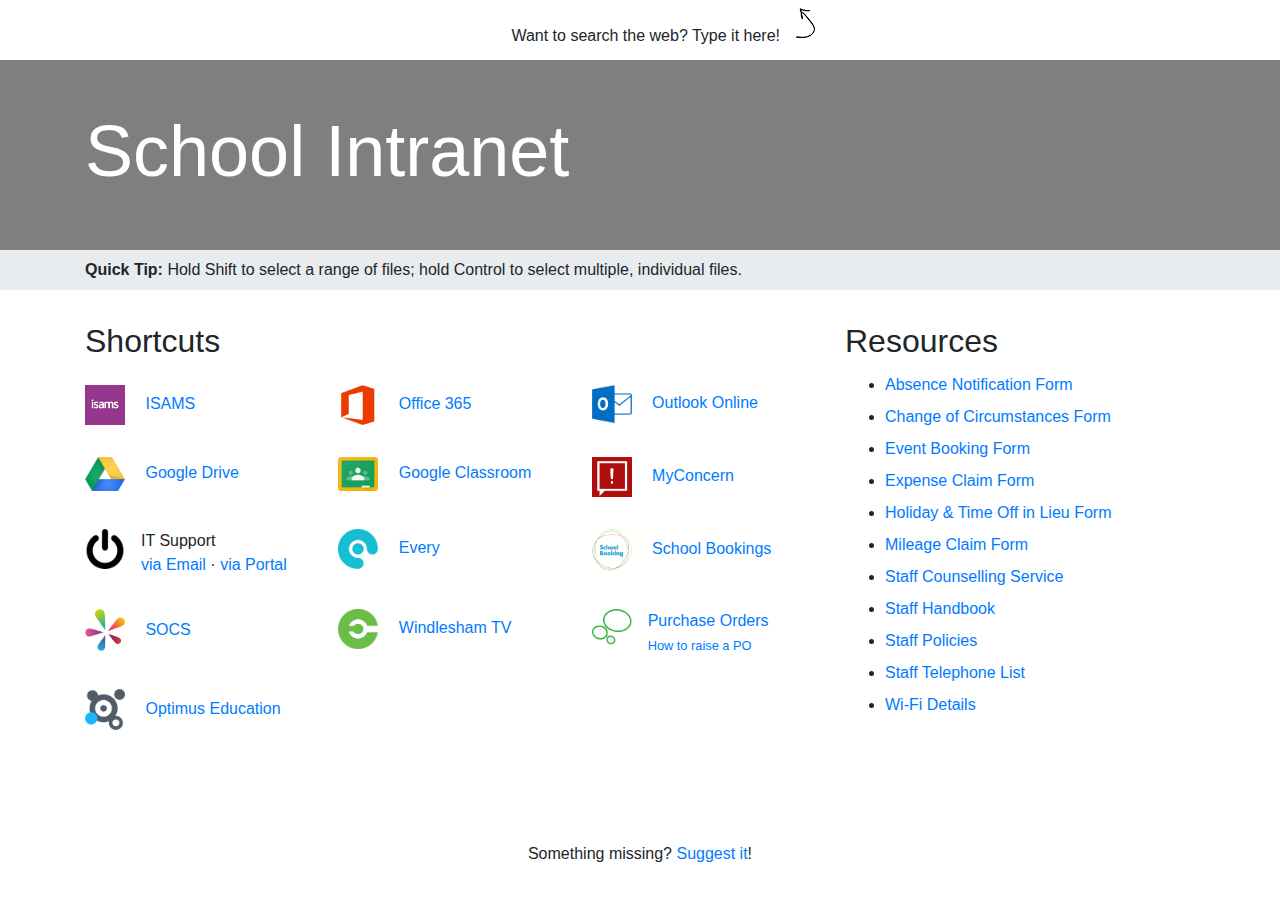
<file: School Home Page/index.html>
<!doctype html>
<html lang="en">
  <head>
    <meta charset="utf-8">
    <meta name="viewport" content="width=device-width, initial-scale=1, shrink-to-fit=no">
    <meta name="description" content="">
    <meta name="author" content="">
    <link rel="icon" href="includes/favicon.ico">

    <title>School Intranet</title>

    <!-- Bootstrap core CSS -->
    <link href="includes/bootstrap/css/bootstrap.min.css" rel="stylesheet">

    <!-- Custom styles for this template -->
    <link href="includes/styles.css" rel="stylesheet">
  </head>

  <body>

		<div class="modal fade" id="staffPoliciesModal" tabindex="-1" role="dialog" aria-labelledby="staffPoliciesModalLabel" aria-hidden="true">
			<div class="modal-dialog" role="document">
				<div class="modal-content">
					<div class="modal-header">
						<h5 class="modal-title" id="exampleModalLabel">To the K Drive!</h5>
						<button type="button" class="close" data-dismiss="modal" aria-label="Close">
							<span aria-hidden="true">&times;</span>
						</button>
					</div>
					<div class="modal-body">
						Sorry, they can't be opened directly. You can find them in &apos;K:\Staff\Bursary\2018 - 2019 Policies&apos; though.
					</div>
					<div class="modal-footer">
						<button type="button" class="btn btn-secondary" data-dismiss="modal">Close</button>
					</div>
				</div>
			</div>
		</div>

    <main role="main">
			
			<div class="container py-2">
				<div class="row">
					<div class="col-8">
						<div class="media">
							<div class="media-body text-right mt-3 mb-1">
								Want to search the web? Type it here!
							</div>
							<img class="ml-3" src="images/arrow_up.png">
						</div>
					</div>
				</div>
			</div>
			
      <div id="titlejumbo" class="jumbotron mb-0 py-4 py-lg-5">
        <div class="container">
          <h1 class="display-3">School Intranet</h1>
        </div>
      </div>
			
			<div id="quicktip" class="jumbotron p-2">
        <div class="container">
          <span class="font-weight-bold">Quick Tip:</span> Hold Shift to select a range of files; hold Control to select multiple, individual files.
        </div>
      </div>
			
      <div class="container">
				
				<div class="row">
					
					<div class="col-md-8">
						<h2>Shortcuts</h2>
						<div class="row">
							<a class="col-md-4 my-2 py-2 shortcut" href="<url redacted>">
								<div>
									<img class="mr-3" src="images/logos/isams.jpg" style="width: 40px;">
									ISAMS
								</div>
							</a>
							
							<a class="col-md-4 my-2 py-2 shortcut" href="https://www.office.com">
								<div>
									<img class="mr-3" src="images/logos/office.png" style="width: 40px;">
									Office 365
								</div>
							</a>
							
							<a class="col-md-4 my-2 py-2 shortcut" href="<url redacted>">
								<div>
									<img class="mr-3" src="images/logos/outlook.png" style="width: 40px;">
									Outlook Online
								</div>
							</a>
							
							<a class="col-md-4 my-2 py-2 shortcut" href="https://drive.google.com">
								<div>
									<img class="mr-3" src="images/logos/google.png" style="width: 40px;">
									Google Drive
								</div>
							</a>
							
							<a class="col-md-4 my-2 py-2 shortcut" href="https://classroom.google.com">
								<div>
									<img class="mr-3" src="images/logos/gclassroom.png" style="width: 40px;">
									Google Classroom
								</div>
							</a>
							
							<a class="col-md-4 my-2 py-2 shortcut" href="https://www.myconcern.education">
								<div>
									<img class="mr-3" src="images/logos/myconcern.png" style="width: 40px;">
									MyConcern
								</div>
							</a>
							
							<span class="col-md-4 my-2 py-2 shortcut">
								<div>
									<img class="mr-3" src="images/logos/it.png" style="width: 40px; float: left;">
									IT Support<br>
									<a href="mailto:<address redacted>">via Email</a> &middot; <a href="<url redacted>">via Portal</a>
								</div>
							</span>
							
							<a class="col-md-4 my-2 py-2 shortcut" href="https://every.education">
								<div>
									<img class="mr-3" src="images/logos/every.png" style="width: 40px;">
									Every
								</div>
							</a>
							
							<a class="col-md-4 my-2 py-2 shortcut" href="<url redacted>">
								<div>
									<img class="mr-3" src="images/logos/bookings.png" style="width: 40px;">
									School Bookings
								</div>
							</a>
							
							<a class="col-md-4 my-2 py-2 shortcut" href="<url redacted>">
								<div>
									<img class="mr-3" src="images/logos/socs.png" style="width: 40px;">
									SOCS
								</div>
							</a>
							
							<a class="col-md-4 my-2 py-2 shortcut" href="<url redacted>">
								<div>
									<img class="mr-3" src="images/logos/estream.png" style="width: 40px;">
									Windlesham TV
								</div>
							</a>
							
							<!--<a class="col-md-4 my-2 py-2 shortcut" href="<url redacted>">
								<div>
									<img class="mr-3" src="images/logos/focalpoint.png" style="width: 40px;">
									Focal Point
								</div>
							</a>-->

							<span class="col-md-4 my-2 py-2 shortcut">
								<div>
									<img class="mr-3" src="images/logos/purchase_orders.png" style="width: 40px; float: left;">
									<a href="<url redacted>">Purchase Orders</a><br>
									<a class="small" href="<url redacted>">How to raise a PO</a>
								</div>
							</span>
							
							<a class="col-md-4 my-2 py-2 shortcut" href="<url redacted>">
								<div>
									<img class="mr-3" src="images/logos/optimus.png" style="width: 40px;">
									Optimus Education
								</div>
							</a>
							
							
							
						</div>
					</div>
					
					<div class="col-md-4 mt-3 mt-md-0">
						<h2>Resources</h2>
						<ul>
							<li class="py-1"><a href="<url redacted>">Absence Notification Form</a></li>
							<li class="py-1"><a href="<url redacted>">Change of Circumstances Form</a></li>
							<li class="py-1"><a href="<url redacted>">Event Booking Form</a></li>
							<li class="py-1"><a href="<url redacted>">Expense Claim Form</a></li>
							<li class="py-1"><a href="<url redacted>">Holiday &amp; Time Off in Lieu Form</a></li>
							<li class="py-1"><a href="<url redacted>">Mileage Claim Form</a></li>
							<!--<li class="py-1"><a href="<url redacted>">&apos;No Photo&apos; Children List</a></li>-->
							<li class="py-1"><a href="<url redacted>">Staff Counselling Service</a></li>
							<li class="py-1"><a href="<url redacted>">Staff Handbook</a></li>
							<li class="py-1"><a href="#staffPoliciesModal" data-toggle="modal" data-target="#staffPoliciesModal">Staff Policies</a></li>
							<li class="py-1"><a href="<url redacted>">Staff Telephone List</a></li>
							<li class="py-1"><a href="wifi.html">Wi-Fi Details</a></li>
						</ul>
					</div>
				</div>
      </div>
			
			<div class="row">
				<div class="col pt-5 mt-5 text-center">
					<p class="font-weight-light">Something missing? <a href="mailto:<address redacted>?subject=Intranet Suggestion">Suggest it</a>!</p>
				</div>
			</div>

    </main><!-- /.container -->

    <!-- Bootstrap core JavaScript
    ================================================== -->
    <!-- Placed at the end of the document so the pages load faster -->
    <script src="https://code.jquery.com/jquery-3.2.1.slim.min.js" integrity="sha384-KJ3o2DKtIkvYIK3UENzmM7KCkRr/rE9/Qpg6aAZGJwFDMVNA/GpGFF93hXpG5KkN" crossorigin="anonymous"></script>
    <script src="includes/bootstrap/js/bootstrap.min.js"></script>
  </body>
</html>
</file>
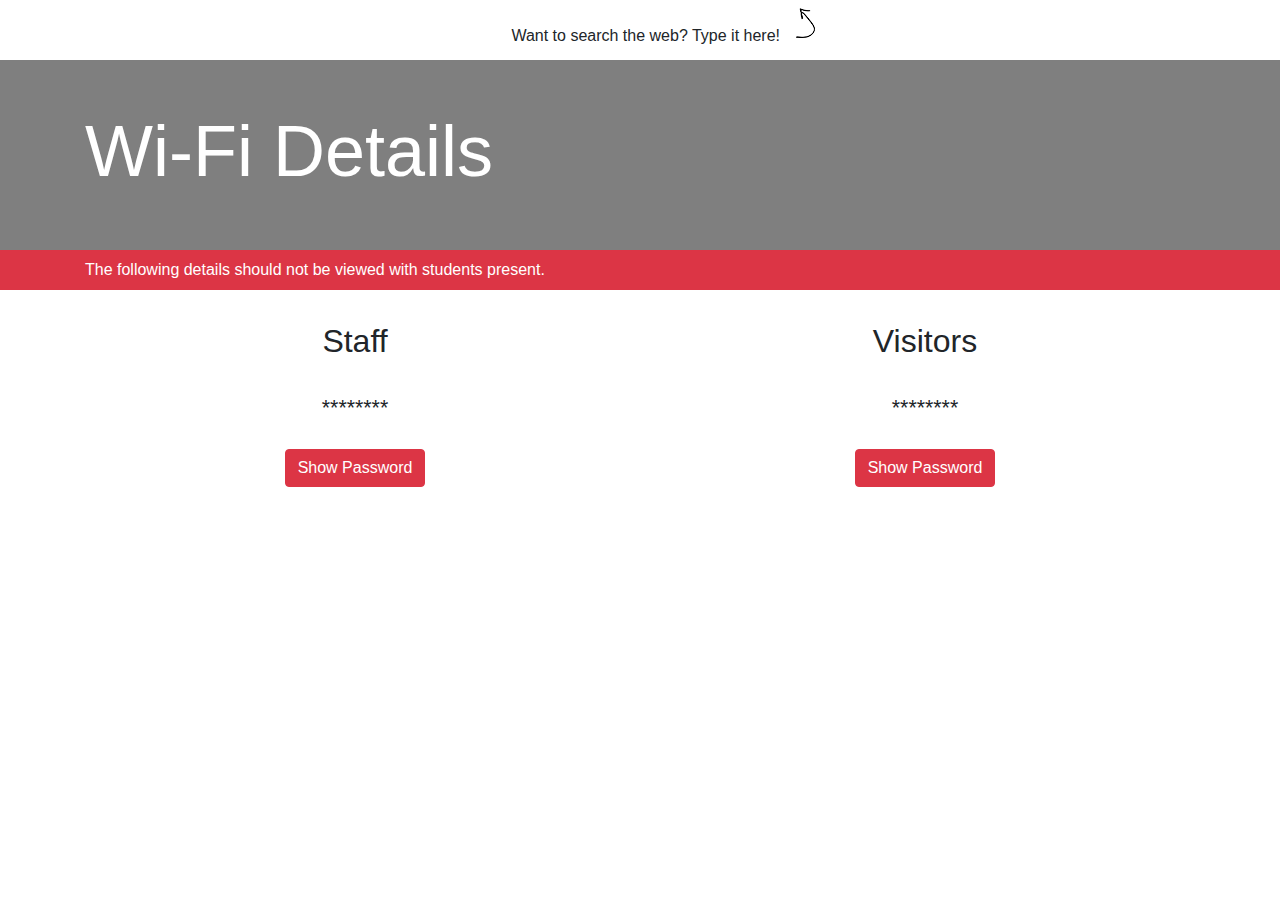
<file: School Home Page/wifi.html>
<!doctype html>
<html lang="en">
  <head>
    <meta charset="utf-8">
    <meta name="viewport" content="width=device-width, initial-scale=1, shrink-to-fit=no">
    <meta name="description" content="">
    <meta name="author" content="">
    <link rel="icon" href="includes/favicon.ico">

    <title>School Intranet</title>

    <!-- Bootstrap core CSS -->
    <link href="includes/bootstrap/css/bootstrap.min.css" rel="stylesheet">

    <!-- Custom styles for this template -->
    <link href="includes/styles.css" rel="stylesheet">
  </head>

  <body>

    <main role="main">
			
			<div class="container py-2">
				<div class="row">
					<div class="col-8">
						<div class="media">
							<div class="media-body text-right mt-3 mb-1">
								Want to search the web? Type it here!
							</div>
							<img class="ml-3" src="images/arrow_up.png">
						</div>
					</div>
				</div>
			</div>
			
      <div id="titlejumbo" class="jumbotron mb-0 py-4 py-lg-5">
        <div class="container">
          <h1 class="display-3">Wi-Fi Details</h1>
        </div>
      </div>
      
      <div id="quicktip" class="jumbotron p-2 bg-danger">
        <div class="container text-white">The following details should not be viewed with students present.</div>
      </div>

      <div class="container">
				<div class="row">
					<div class="col-md-6 text-center">
						<h2>Staff</h2>
            <div id="pwStaffLabelHidden" class="py-4 password-text">********</div>
            <div id="pwStaffLabel" class="py-4 d-none password-text">password1</div>
            <button id="toggleStaff" class="btn btn-danger" data-pw="Staff">Show Password</button>
          </div>

					<div class="col-md-6 text-center">
						<h2>Visitors</h2>
            <div id="pwVisitorsLabelHidden" class="py-4 password-text">********</div>
            <div id="pwVisitorsLabel" class="py-4 d-none password-text">password2</div>
            <button id="toggleVisitors" class="btn btn-danger" data-pw="Visitors">Show Password</button>
          </div>
        </div>
      
      </div>

    </main><!-- /.container -->

    <!-- Bootstrap core JavaScript
    ================================================== -->
    <!-- Placed at the end of the document so the pages load faster -->
    <script src="https://code.jquery.com/jquery-3.2.1.slim.min.js" integrity="sha384-KJ3o2DKtIkvYIK3UENzmM7KCkRr/rE9/Qpg6aAZGJwFDMVNA/GpGFF93hXpG5KkN" crossorigin="anonymous"></script>
    <script src="includes/bootstrap/js/bootstrap.min.js"></script>

    <script type="text/javascript">
      $("#toggleStaff, #toggleVisitors").click(function() {
        var el = $(this).data('pw');
        if ($("#pw"+el+"Label").hasClass('d-none')) {
          $("#pw"+el+"Label").removeClass('d-none');
          $("#pw"+el+"LabelHidden").addClass('d-none');

          $("#toggle"+el).html('Hide Password');
          $("#toggle"+el).removeClass('btn-danger').addClass('btn-success');

          setTimeout(function() {
            hidePW(el);
          }, 4000)
        } else {
          hidePW(el);
        }
      });

      function hidePW(el) {
        $("#pw"+el+"Label").addClass('d-none');
        $("#pw"+el+"LabelHidden").removeClass('d-none');
        
        $("#toggle"+el).html('Show Password');
        $("#toggle"+el).removeClass('btn-success').addClass('btn-danger');
      }
    </script>
  </body>
</html>
</file>
<file: School Home Page/includes/styles.css>
.jumbotron {
	background-color: rgb(100, 103, 107);
	border-radius: 0;
}

#titlejumbo {
	color: white;
	background: url('https://upload.wikimedia.org/wikipedia/commons/thumb/7/7c/Sunrise_over_the_countryside_beside_the_towns_Bled%2C_Radovljica_and_Jesenice.jpg/1280px-Sunrise_over_the_countryside_beside_the_towns_Bled%2C_Radovljica_and_Jesenice.jpg');
	background-color: rgba(0, 0, 0, 0.5);
	background-position: center -40%;
	background-size: cover;
	background-blend-mode: multiply;
}

#quicktip {
	background-color: rgb(233, 236, 239);
}

#form-list li {
	border: 0;
}

.shortcut:hover { box-shadow: 0 8px 18px 0px rgba(0,0,0,.15); }

.password-text {
	font-family: consolas, arial, sans-serif;
	font-size: 16pt;
}
</file>
